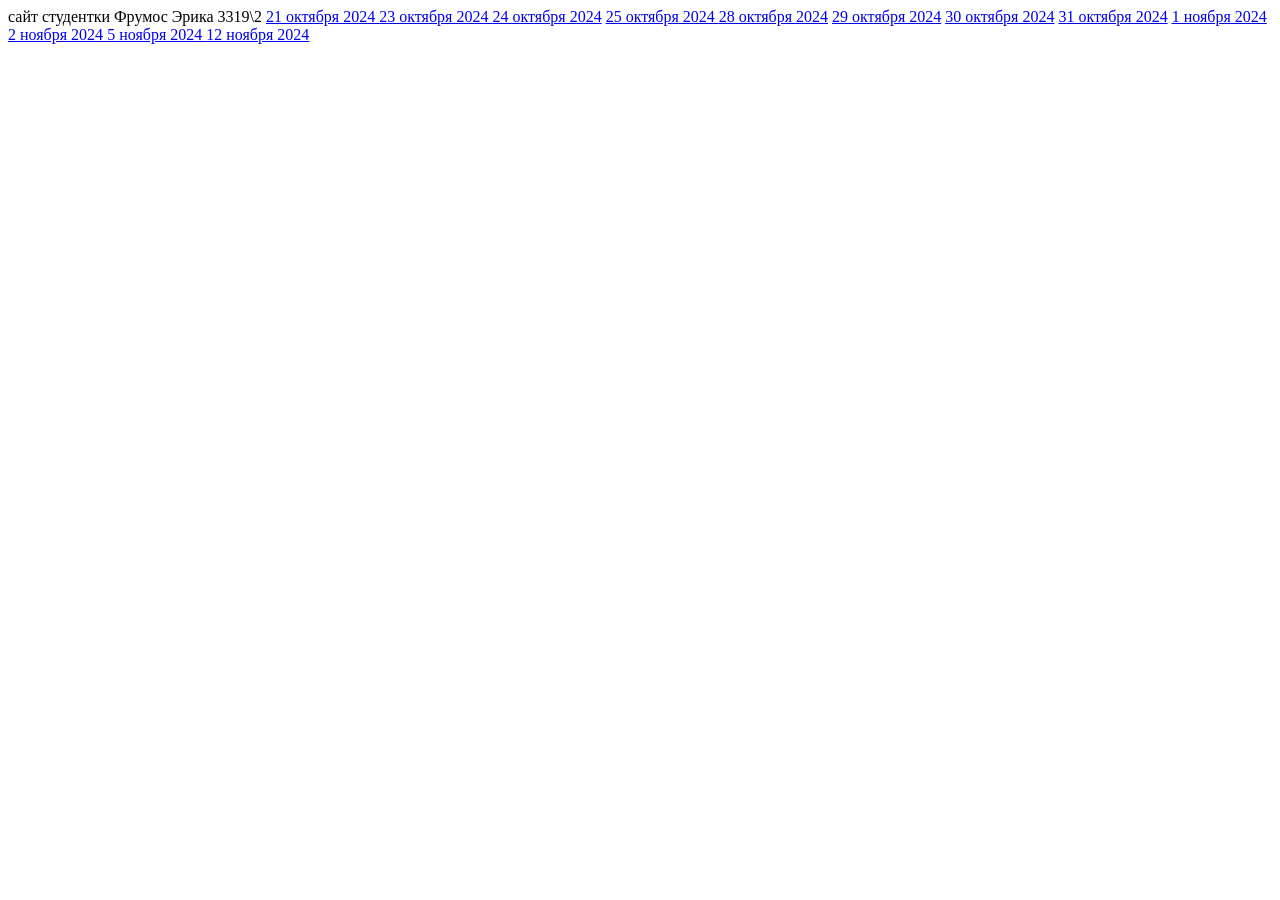
<file: index.html>
<!DOCTYPE html>
<html lang="en">
<head>
    <meta charset="UTF-8">
    <meta name="viewport" content="width=device-width, initial-scale=1.0">
    <title>Document</title>
</head>
<body>
сайт студентки Фрумос Эрика 3319\2
<a href="21oct24.html"> 21 октября 2024 </a>
<a href="23oct24.html"> 23 октября 2024 </a>
<a href="24.10.24.html"> 24 октября 2024</a>
<a href="25oct24.html"> 25 октября 2024 </a>
<a href="28oct24.html"> 28 октября 2024</a>
<a href="29oct24.html"> 29 октября 2024</a>
<a href="30oct24.html"> 30 октября 2024</a>
<a href="31oct24.html"> 31 октября 2024</a>
<a href="01nov24.html"> 1 ноября 2024 </a>
<a href="02nov24.html"> 2 ноября 2024 </a>
<a href="05nov24.html"> 5 ноября 2024 </a>
<a href="12nov24.html"> 12 ноября 2024 </a>
</body>

</html>
</file>
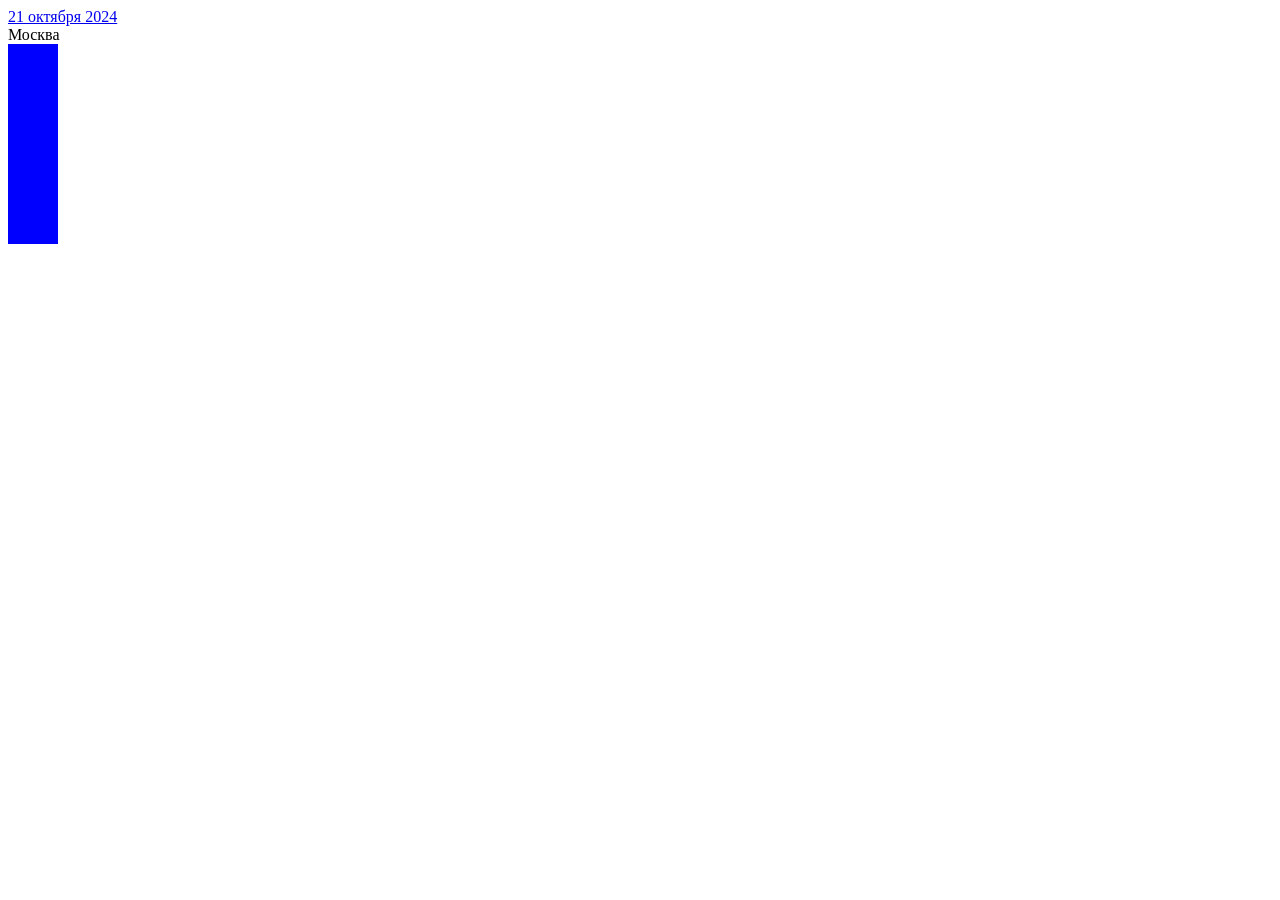
<file: Новая папка (2)/index.html>
<!DOCTYPE html>
<html lang="en">
<head>
    <meta charset="UTF-8">
    <meta name="viewport" content="width=device-width, initial-scale=1.0">
    <title>Document</title>
</head>
<body>

<a href="21oct24.html"> 21 октября 2024 </a>
<div id="diagram"> </div>
</body>
<script>
    let names= ['Москва','Рим','Париж'];
    let population=[80000000,500000,700000];
    let elem=document.createElement("div")
    elem.style.width='50px'
    elem.style.height='200px'
    elem.style.backgroundColor="blue"
    document.body.append(elem)
    let diagram = document.getElementById('diagram')
    let elem2 = document.createElement('div')
    elem2.innerText = names[0]
    diagram.append(elem2);
</script>
</html>
</file>
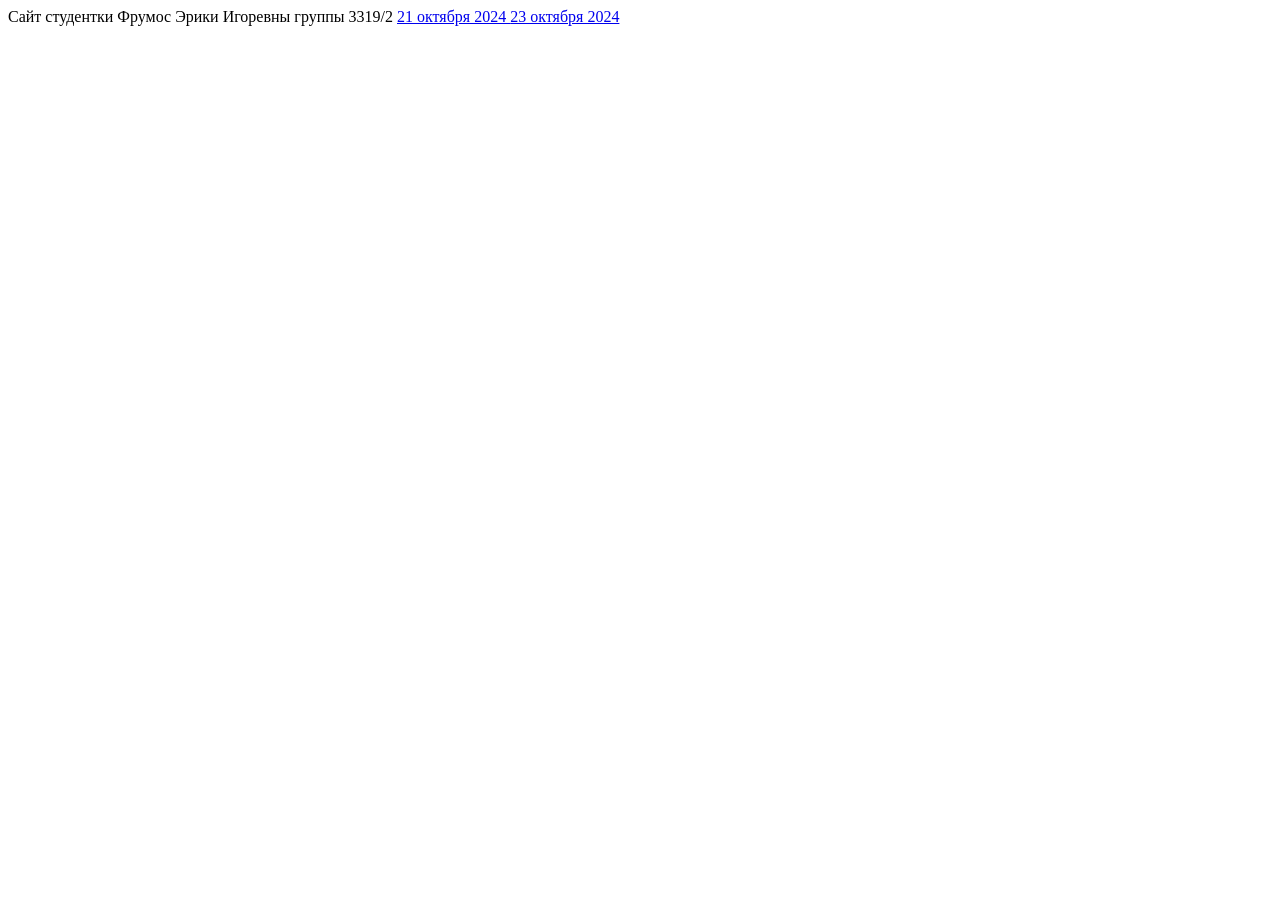
<file: эрика 23 октября/index.html>
<!DOCTYPE html>
<html lang="en">
<head>
    <meta charset="UTF-8">
    <meta name="viewport" content="width=device-width, initial-scale=1.0">
    <title>Document</title>
</head>
<body>
Сайт студентки Фрумос Эрики Игоревны группы 3319/2
<a href="21oct24.html"> 21 октября 2024 </a>
<a href="23oct24.html"> 23 октября 2024 </a>
<div id="diagram"> </div>
</body>

</html>
</file>
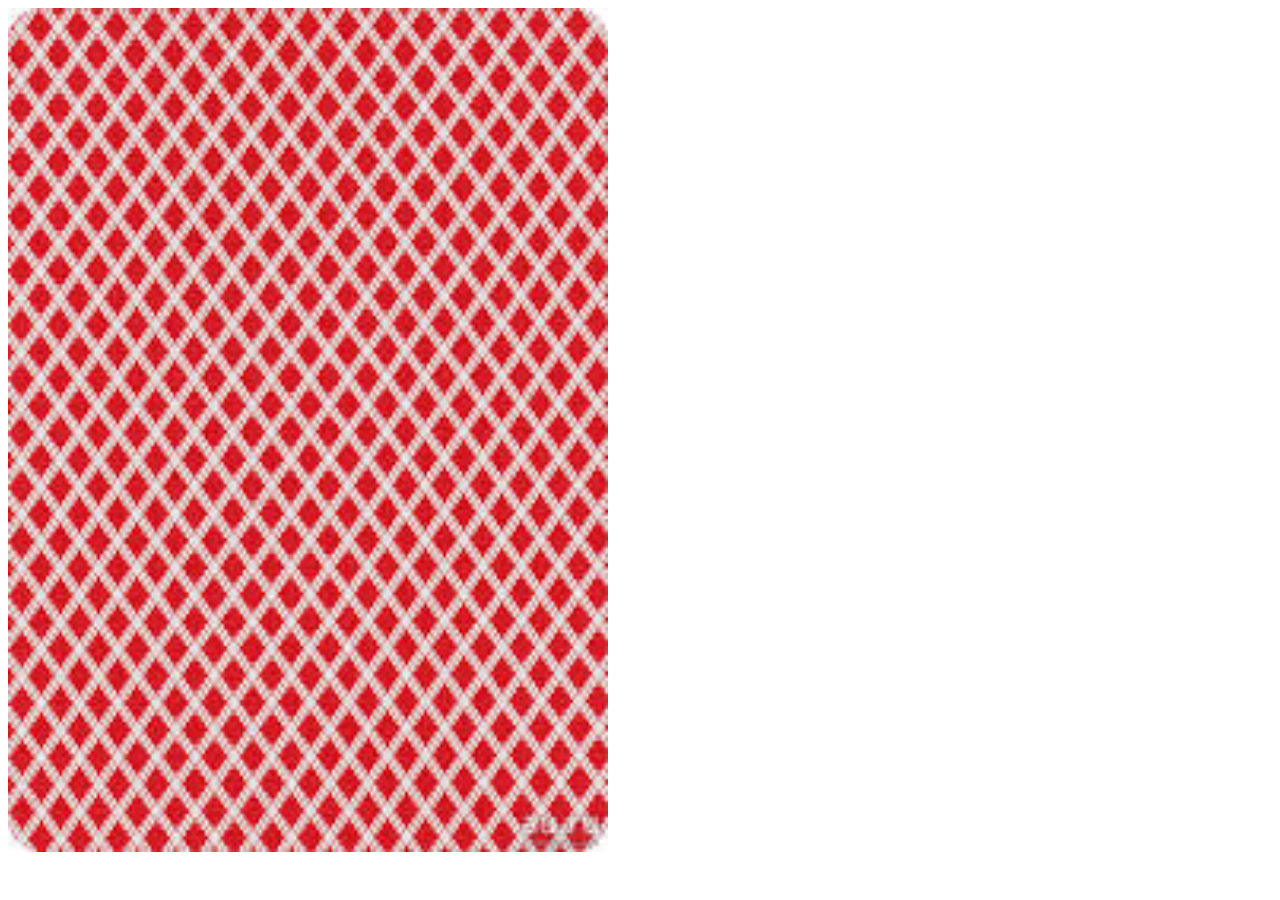
<file: эрика/index.html>
<!DOCTYPE html> 
<html lang="en"> 
<head> 
    <meta charset="UTF-8"> 
    <meta name="viewport" content="width=device-width, initial-scale=1.0"> 
    <meta http-equiv="x-UA-COMPATIBLE" content="ie=edge"> 
 
        <title>Пасьянс</title> 
        <style> 
            @keyframes anim{
                0%{transform: rotate(90deg);}
                100%{transform: rotate(0);}
            }
            img{ 
                width: 600px; 
                animation: anim 1s;
            } 
        </style> 
</head> 
<body> 
    <div onclick="show()"> 
        <img src="rub.jfif"> 
    </div> 
        <script> 
 
        function show(){ 
      
        let card = document.createElement('div'); 
        card.innerHTML = '<img src="6.webp"> '; 
        document.body.append(card); 
 
        } 
 
        </script> 
</body> 
</html>
</file>
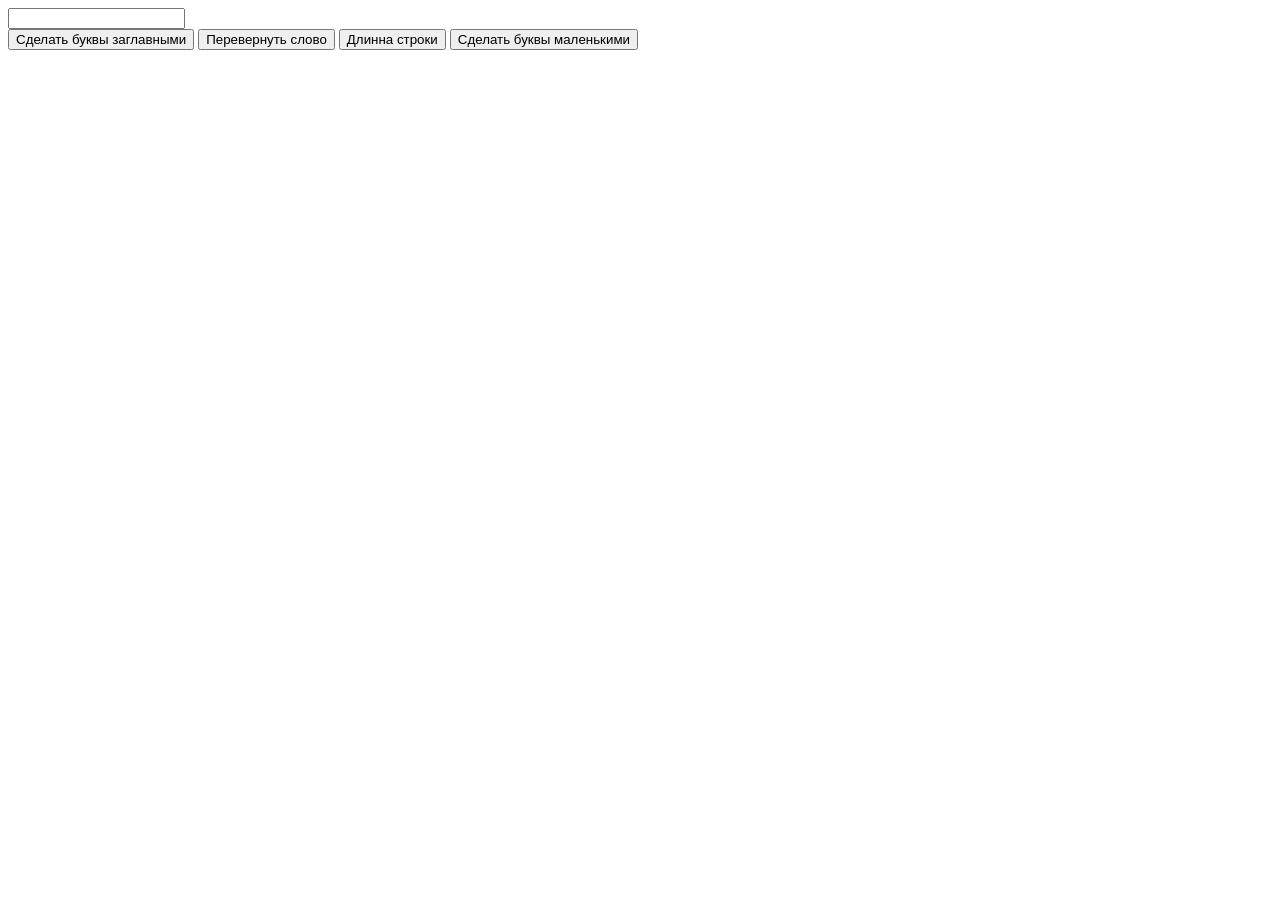
<file: 01nov24.html>
<!DOCTYPE html>
<html lang="en">
<head>
    <meta charset="UTF-8">
    <meta name="viewport" content="width=device-width, initial-scale=1.0">
    <title>Document</title>
</head>
<body>


    <input type="text" id = 'myText'> 
    <div id="result"></div>
<button onclick="f2()">Сделать буквы заглавными</button>
<button onclick="f3()">Перевернуть слово</button>
<button onclick="f1()">Длинна строки</button>
<button onclick="f4()">Сделать буквы маленькими</button>
</body>
<script>
    let myText = document.getElementById('myText');
    let result = document.getElementById('result');

    function f1(){
        let string = myText.value;
        result.innerText = string.length;
    }

    function f2(){
            let string = myText.value;
            result.innerText = string.toUpperCase();
    }

    function f3(){
let string = myText.value;
let strToArr = string.split('');
strToArr.reverse();
result.innerText = strToArr;
    }

    function f4(){
            let string = myText.value;
            result.innerText = string.toLowerCase();
    }
</script>
</html>
</file>
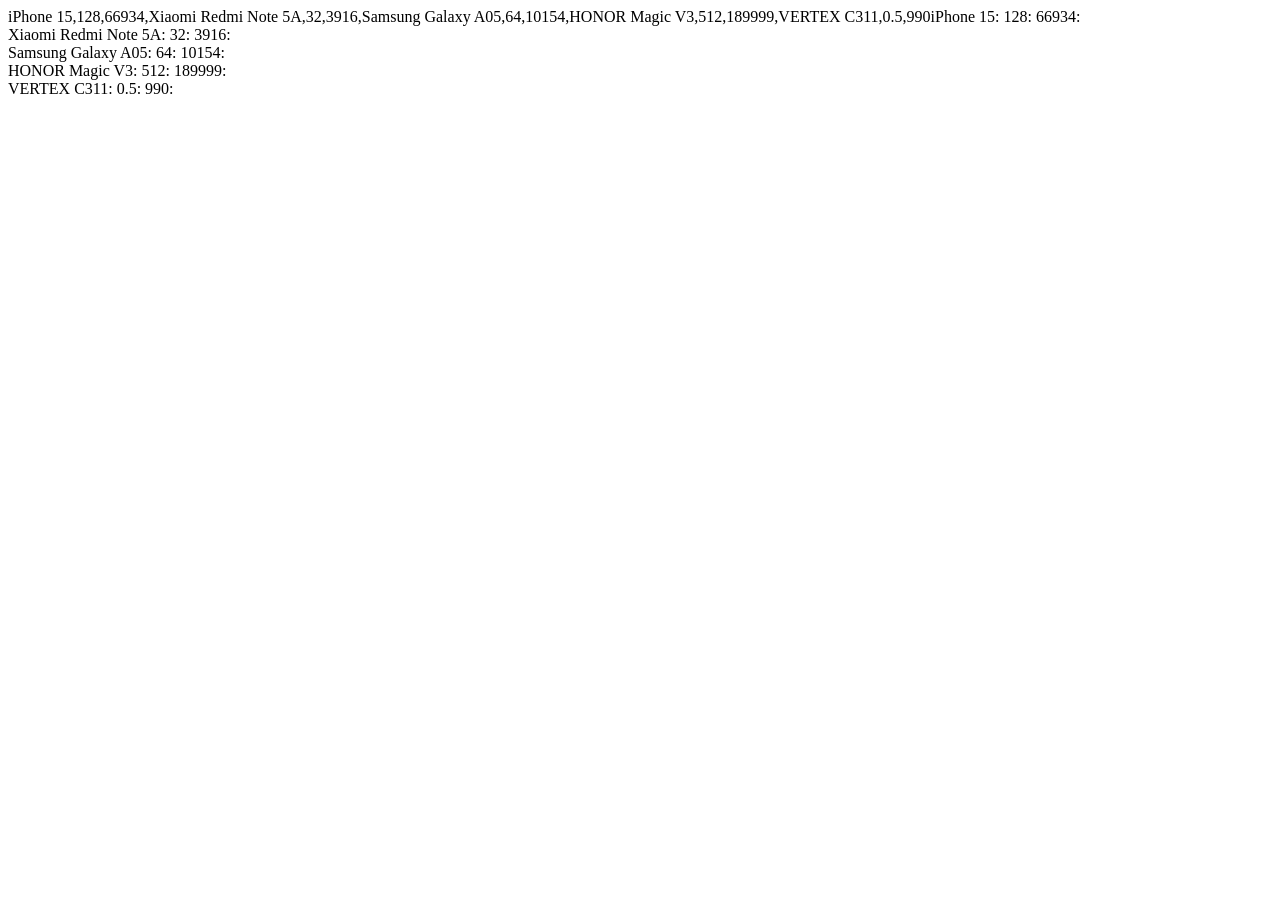
<file: 05nov24.html>
<!DOCTYPE html>
<html lang="en">
<head>
    <meta charset="UTF-8">
    <meta name="viewport" content="width=, initial-scale=1.0">
    <title>Document</title>
</head>
<body>
    <script>
        let phone =[ 
        ['iPhone 15', 128, 66934],
        ['Xiaomi Redmi Note 5A', 32, 3916],
        ['Samsung Galaxy A05', 64, 10154],
        ['HONOR Magic V3', 512, 189999], 
        ['VERTEX C311', 0.5, 990]]
        
        console.log(phone[2][0]);
        console.log (phone[0][2]); 
        console.log (phone[1][1]);
document.write(phone); // печать всего массива целиком
// печать каждго элемента по очереди
for(let i=0; i<5; i++){
for(let k=0; k<3; k++){
document.write(phone[i][k] + ': ')
}
document.write('<br>');
}
    </script>
</body>
</html>
</file>
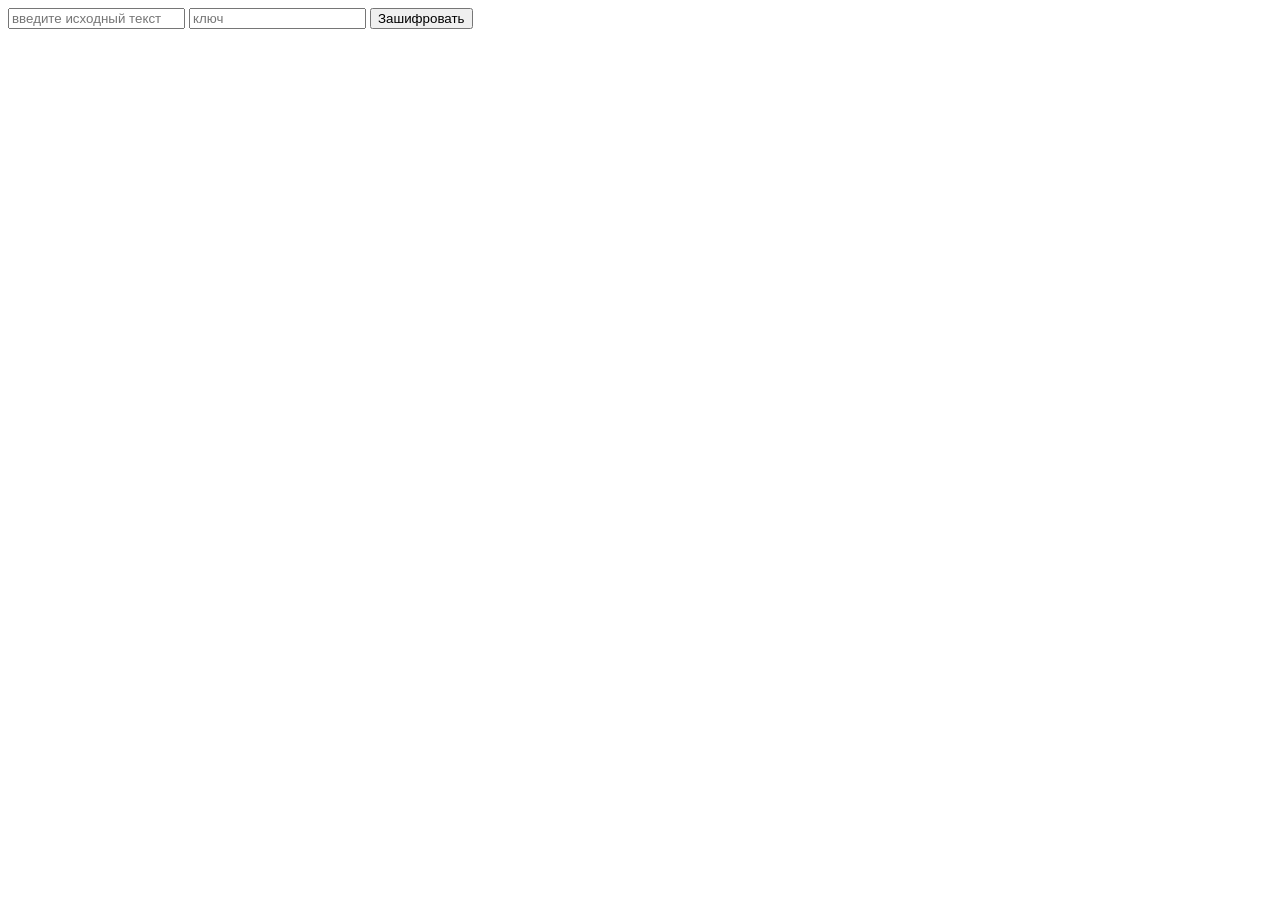
<file: 12nov24.html>
<!DOCTYPE html>
<html lang="en">
<head>
    <meta charset="UTF-8">
    <meta name="viewport" content="width=device-width, initial-scale=1.0">
    <title>Document</title>
</head>
<body>
    <input type="text" id="t0" placeholder="введите исходный текст">
    <input type="text" id="key" placeholder="ключ">
    <button onclick="encrypt()">Зашифровать</button>
    <div id="uniCode"></div>
    <br>
    <div id="encrypted"></div> 

    <script>
    
let text0 = document.getElementById ('t0');
let key = document.getElementById ('key');
let uniCode = document.getElementById('uniCode');
let encr = document.getElementById('encrypted');

function encrypt(){
let t = text0.value;
let len = t.length;

for (let i=0; i < len; i++){
let code = t.charCodeAt(i);

uniCode.innerText += code + '.';
encr.innerText += String. fromCharCode(code + parseInt(key.value));}}
    </script>
</body>
</html>
</file>
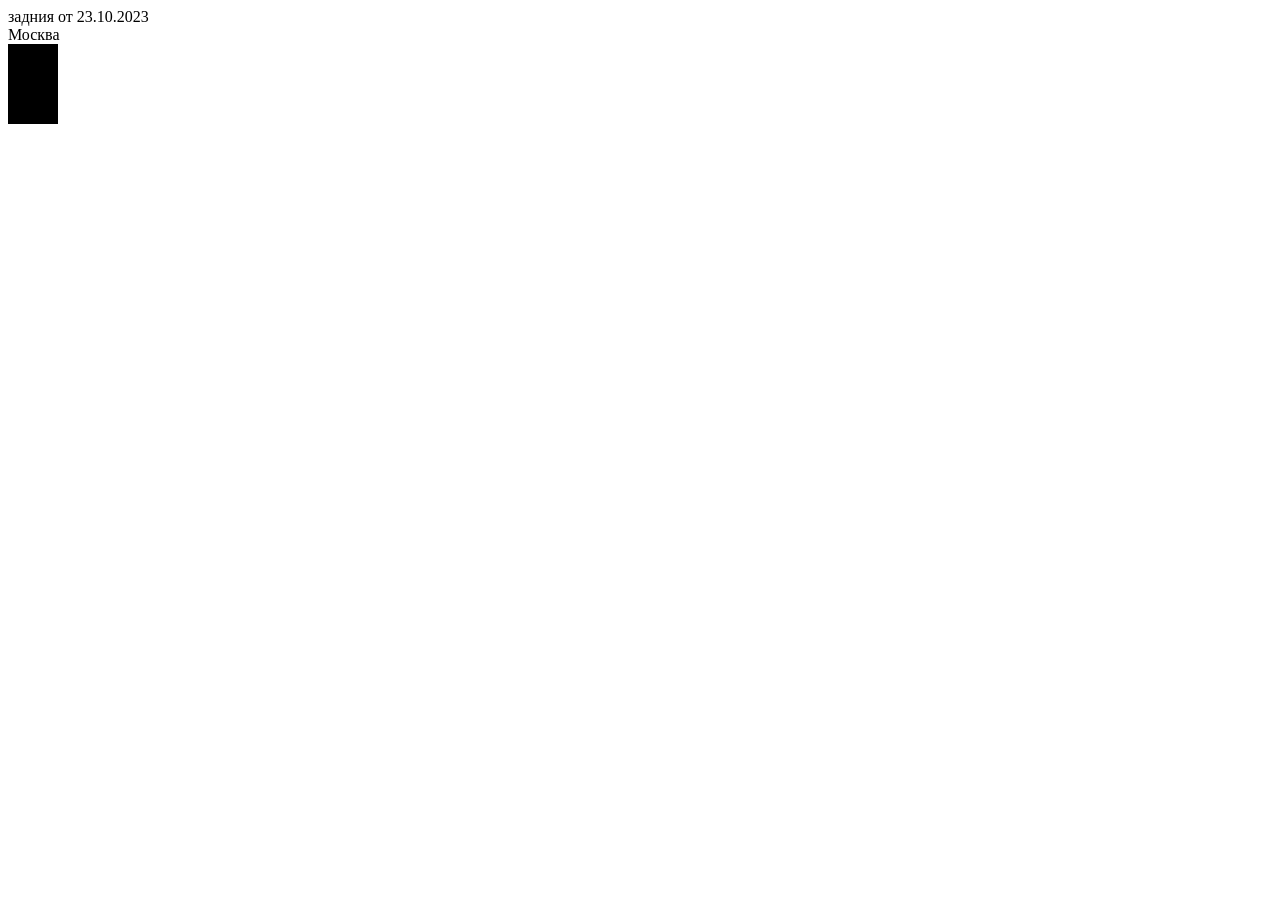
<file: 23oct24.html>
<!DOCTYPE html>
<html lang="en">
<head>
    <meta charset="UTF-8">
    <meta name="viewport" content="width=device-width, initial-scale=1.0">
    <title>Document</title>
</head>
<body>
    задния от 23.10.2023
    <div id="diagram"></div>
</body>
    <script>
   
        let names= ['Москва','Рим','Париж'];
        let population=[8000000,500000,700000];
        let elem=document.createElement("div")
        elem.style.width='50px'
        elem.style.height=population[0]/100000+'px'
        elem.style.backgroundColor="black"
        document.body.append(elem)
        let diagram = document.getElementById('diagram')
        let elem2 = document.createElement('div')
        elem2.innerText = names[0]
        diagram.append(elem2);
    </script>

</html>
</file>
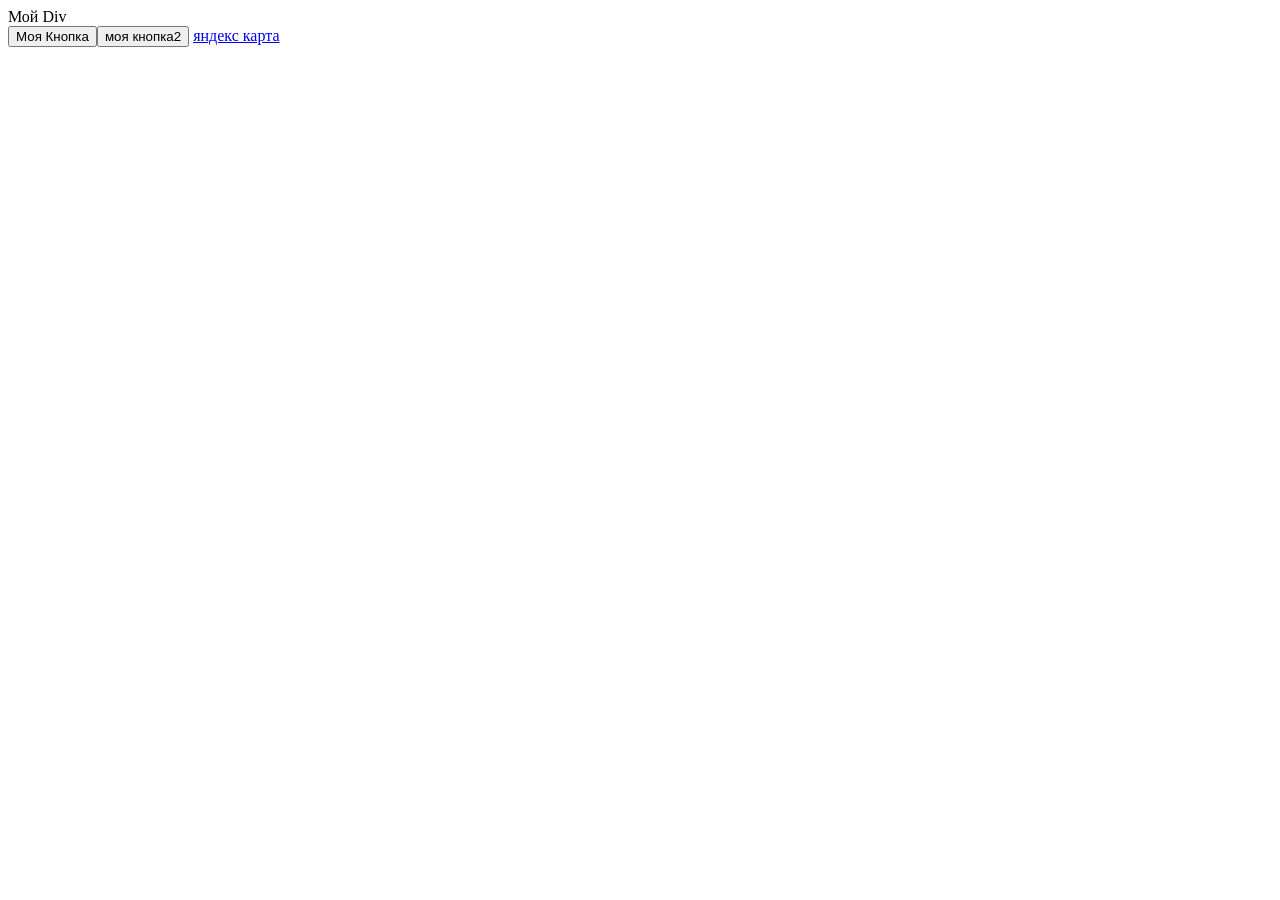
<file: 25oct24.html>
<!DOCTYPE html>
<html lang="en">
<head>
    <meta charset="UTF-8">
    <meta name="viewport" content="width=device-width, initial-scale=1.0">
    <title>Document</title>
</head>
<body>
    <script>
        let myDiv = document.createElement('div');
        myDiv.innerText = 'Мой Div';
        document.body.append(myDiv);
        let myButton = document.createElement('button');
        myButton.innerText = 'Моя Кнопка';
        document.body.append(myButton);
        
        let myButton2=document.createElement('button');
        myButton2.innerText='моя кнопка2';
        document.body.append(myButton2);

        myButton2.onclick=myfunction;

        function myfunction(){
            document.body.style.backgroundColor='black';
        }

        
    </script>
    <a href="https://thecode.media/maps/">яндекс карта</a>
    <script type="text/javascript" charset="utf-8" async src="https://api-maps.yandex.ru/services/constructor/1.0/js/?um=constructor%3A5ad3e89375eb8e07f8b7b5203bc977a0934c2ba1f5b5857bc7e05fc510f20074&amp;width=500&amp;height=400&amp;lang=ru_RU&amp;scroll=true"></script>
</body>
</html>
</file>
